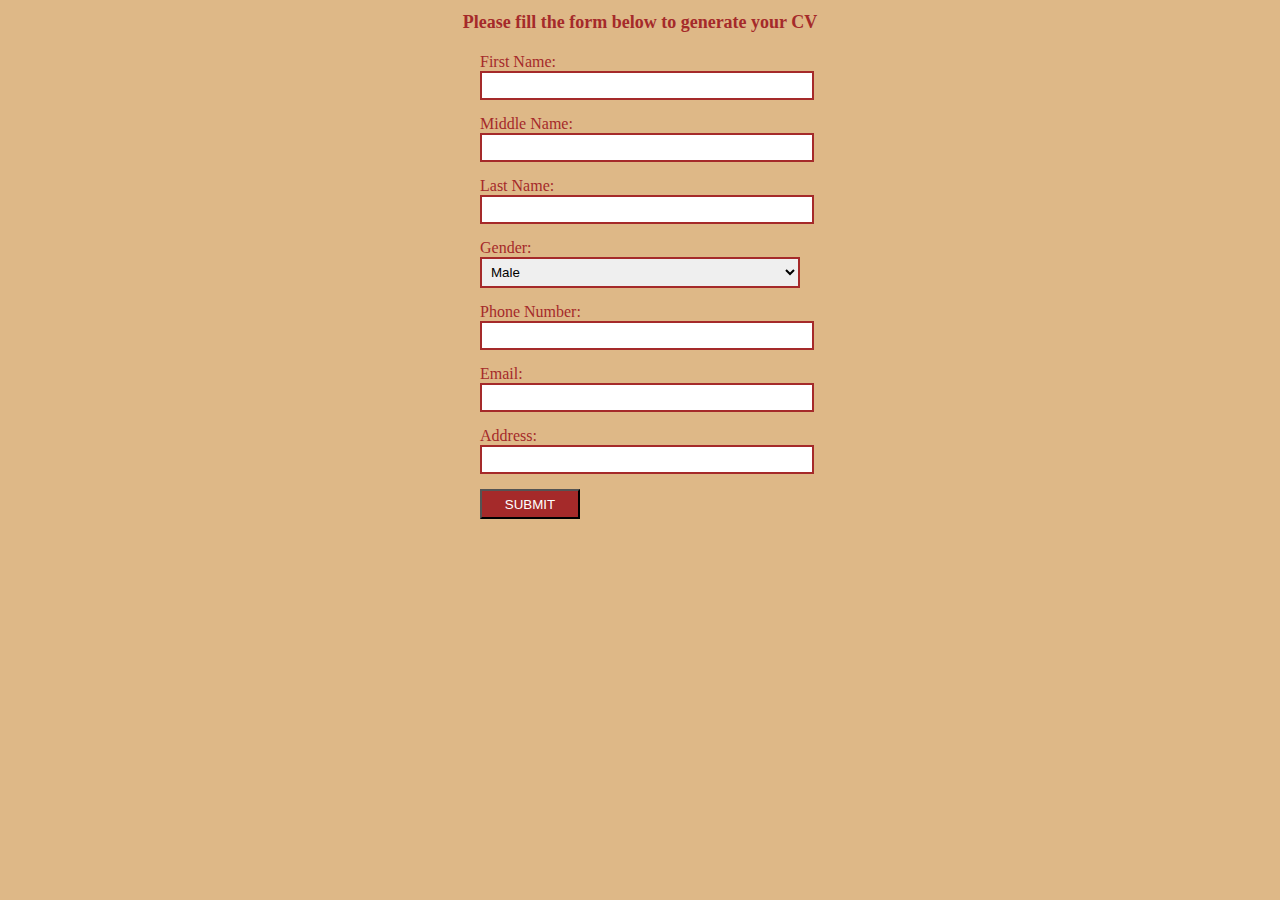
<file: index.html>
<!DOCTYPE html>
<html lang="en">
<head>
    <meta charset="UTF-8">
    <meta name="viewport" content="width=device-width, initial-scale=1.0">
    <title>ASHESI CV FORM</title>
    <link rel="stylesheet" type="text/css" href="styles.css"/>
</head>
<body id="bod">
    <h1 class="cv_head">Please fill the form below to generate your CV</h1>
    <form class="myform" id="myform" action="cv.html" method="GET" onsubmit="return errorChecker()">
        <div class = "thisForm">
            <label for="first name">First Name: </label>
            <input id="fname" name="First Name" type="text" onfocusout="return fnamevalid()" required>
            <span class="note"></span>
        </div>
        <div>
            <label for="middle name">Middle Name: </label>
            <input id="mname" name="Middle Name" type="text">
        </div class = "thisForm">
        <div>
            <label for="last name">Last Name: </label>
            <input id="lname" name="Last Name" type="text" onfocusout="return lnamevalid()" required>
            <span class="note"></span>
        </div>
        <div>
            <label for="gender">Gender: </label>
            <select name="gender" id="gender">
                <option value="male">Male</option>
                <option value="female">Female</option>
              </select>
        </div>
        <div class = "thisForm">
            <label for="phone">Phone Number: </label>
            <input id="phone" name="Phone Number" type="tel" onfocusout="return phonevalid()" required>
            <span class="note"></span>
        </div>
        <div class = "thisForm">
            <label for="email">Email: </label>
            <input id="email" name="Email" type="email" onfocusout="return emailvalid()" required>
            <span class="note"></span>
        </div>
        <div class = "thisForm">
            <label for="address">Address: </label>
            <input id="address" name="Address" type="text" required>
            <span class="note"></span>
        </div>
        <button type="submit" id="subut" onclick="return dataTrans()">SUBMIT</button>
    </form>
</body>
<script type="text/javascript" src="validation.js"></script>
</html>
</file>
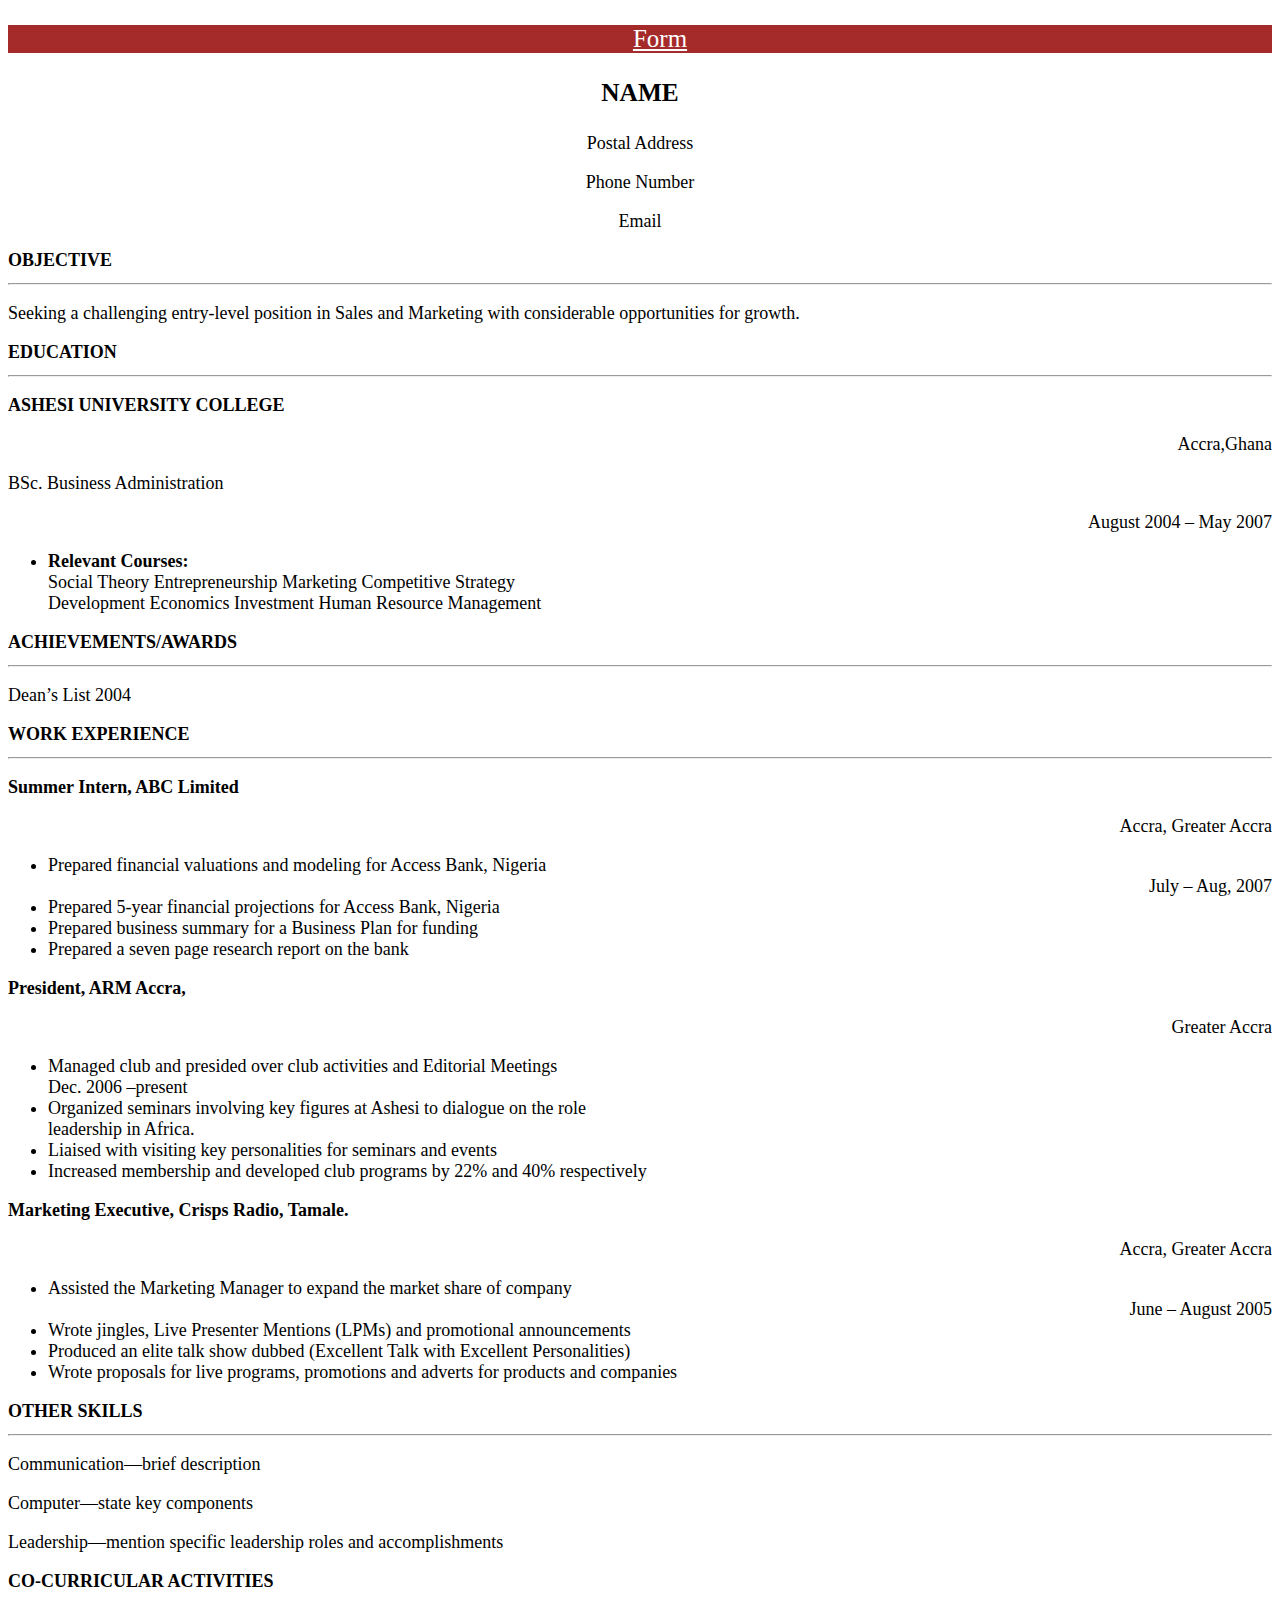
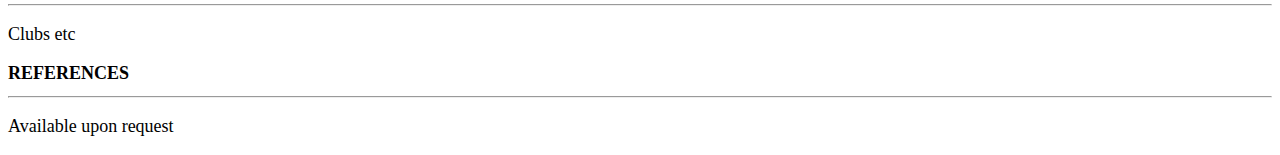
<file: cv.html>
<!DOCTYPE html>
<html lang="en">
<head>
    <meta charset="UTF-8">
    <meta name="viewport" content="width=device-width, initial-scale=1.0">
    <title>ASHESI CV</title>
    <link rel="stylesheet" type="text/css" href="styles.css"/>
</head>
<body id="bod1">
    <div id="hd">
        <nav> 
            <ul class="nav">
                <a href = "index.html">Form</a>
            </ul>
        </nav>
    </div>
    
    <div id="centers">
        <p id="rname" class="boldy1">NAME</p>
        <p id="raddress">Postal Address</p>
        <p id="rphone">Phone Number</p>
        <p id="remail">Email</p>
    </div>
    
    
    <h1>OBJECTIVE</h1>
    <hr>
    <p>
        Seeking a challenging entry-level position in Sales and Marketing with considerable opportunities for growth. 
    </p>
    <h1>EDUCATION</h1>
    <hr>
    <p class="boldy"> ASHESI UNIVERSITY COLLEGE     <div class="right" class="boldy">Accra,Ghana</div></p>
    <p>BSc. Business Administration   <div class="right" class="boldy">August 2004 – May 2007</div></p>
    <div>
        <ul>
            <li><div class="boldy">Relevant Courses:</div> 
                
                    Social Theory Entrepreneurship Marketing Competitive Strategy <br>
                    Development Economics Investment Human Resource Management
                
            </li>
        </ul>
    </div>
    
    <h1>ACHIEVEMENTS/AWARDS</h1>
    <hr>
    <p>Dean’s List 2004</p>

    <h1>WORK EXPERIENCE</h1>
    <hr>
    <p class="boldy">Summer Intern, ABC Limited      <div class="right" class="boldy">Accra, Greater Accra</div></p> 
    <p>
        <div>
            <ul>
                <li>Prepared financial valuations and modeling for Access Bank, Nigeria <div class="right" class="boldy">July – Aug, 2007</div></li>
                <li>Prepared 5-year financial projections for Access Bank, Nigeria</li>
                <li>Prepared business summary for a Business Plan for funding</li>
                <li>Prepared a seven page research report on the bank</li>
            </ul>
        </div>
    </p>
    <p class="boldy">President, ARM Accra, <div class="right" class="boldy">Greater Accra</div></p>
    <p>
        <div>
            <ul>
                <li>Managed club and presided over club activities and Editorial Meetings <div>Dec. 2006 –present</div></li>
                <li>Organized seminars involving key figures at Ashesi to dialogue on the role
                    <br> leadership in Africa. </li>
                <li>Liaised with visiting key personalities for seminars and events</li>
                <li>Increased membership and developed club programs by 22% and 40% respectively</li>
            </ul>
        </div>
    </p>
    <p class="boldy">Marketing Executive, Crisps Radio, Tamale. <div class="right" class="boldy">Accra, Greater Accra</div></p>   
    <p>
        <div>
            <ul>
                <li>Assisted the Marketing Manager to expand the market share of company <div class="right" class="boldy">June – August 2005</div></li>
                <li>Wrote jingles, Live Presenter Mentions (LPMs) and promotional announcements</li>
                <li>Produced an elite talk show dubbed (Excellent Talk with Excellent Personalities)</li>
                <li>Wrote proposals for live programs, promotions and adverts for products and companies</li>
            </ul>
        </div>
    </p>
    

    <h1>OTHER SKILLS</h1>
    <hr>
    <p>Communication—brief description</p>
    <p>Computer—state key components</p>
    <p>Leadership—mention specific leadership roles and accomplishments</p>
    
    <h1>CO-CURRICULAR ACTIVITIES</h1>
    <hr>
    <p>Clubs etc</p>

    <h1>REFERENCES</h1>
    <hr>
    <p>Available upon request</p>
</body>
<script type="text/javascript" src="validation.js"></script>
</html>
</file>
<file: styles.css>
#centers{
    text-align: center;
}

.boldy{
    font-weight: bold;
}

.boldy1{
    font-weight: bold;
    font-size: 19pt;
}

#bod1{
    font-size: 13.5pt;
}

h1{
    font-size: 13.5pt;
}

#bod{
  background: burlywood;
}

form{
  margin: 20px auto;
  width: 320px;
  color: brown;
}

input{
  padding: 5px;
  display:block;
  margin-bottom: 15px;
  width: 100%;
  border: 2px solid brown
}

input:focus{
  background:khaki;
}

#subut{
  width:100px;
  height:30px;
  background: brown;
  color: white;
  cursor:pointer;
}

#gender{
  padding: 5px;
  display:block;
  margin-bottom: 15px;
  width: 100%;
  border: 2px solid brown;
}

#hd{
  background: brown;
  text-align:center;
  font-size:25px;
}

a{
  color:white;
}

.right{
    text-align: right;
    margin: 0;
    padding: 0;
}

.cv_head{
  text-align: center;
  color:brown;
}
</file>
